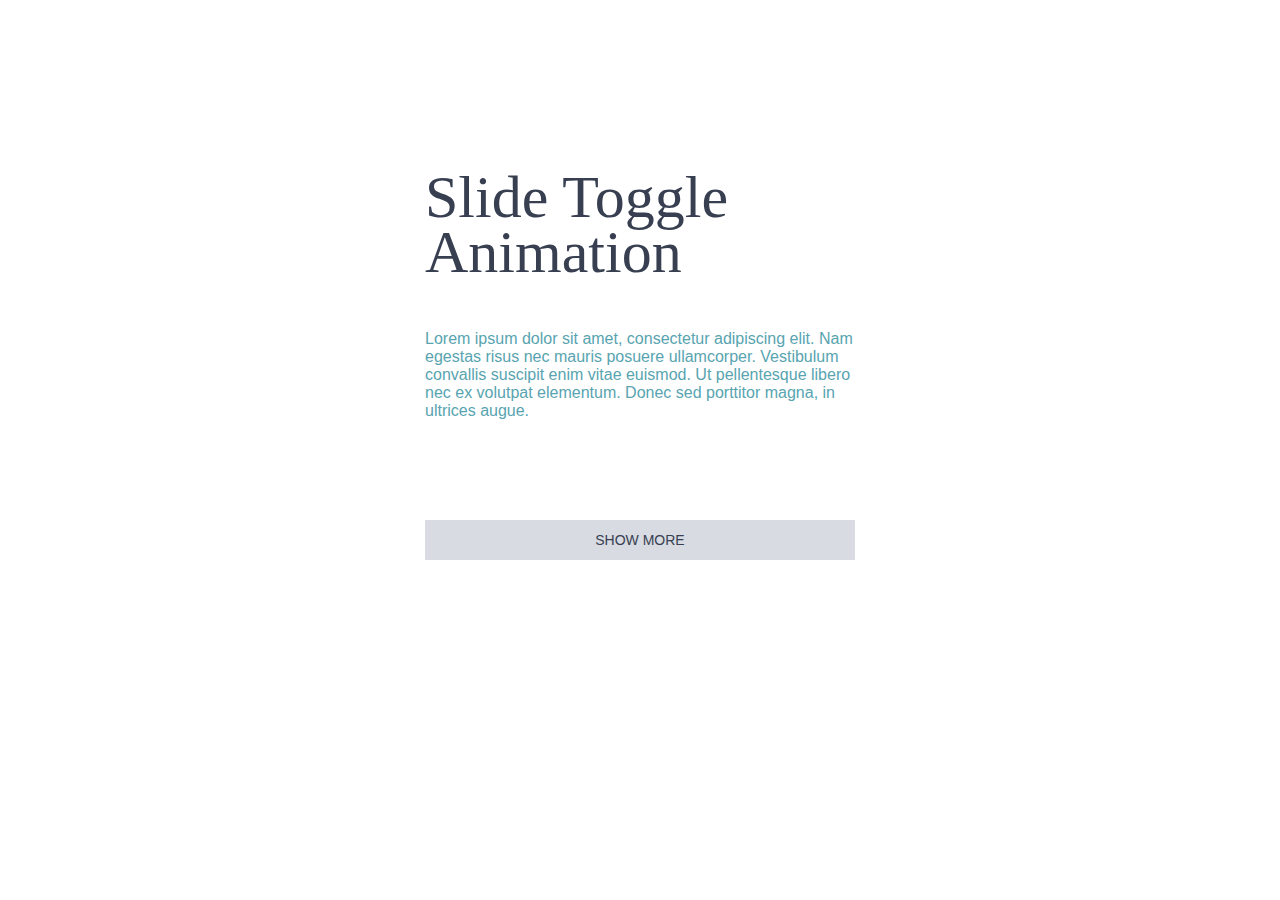
<file: Design/menu-master/Elements/01 Slide Toogle Animation/slideToggle.html>
<!DOCTYPE html>
<html>
    <head>
        <meta charset="utf-8">
        <meta name="viewport" content="width=device-width, initial-scale=1">
        <title>Title</title>
        <style type="text/css">
            
            * {
                margin: 0;
                padding: 0;
            }
            body {
                font-family: Open Sans, Calibri, sans-serif;
                font-weight: 300;
            }
            .container {
                width: 430px;
                margin: 0 auto;
                padding: 170px 0;
            }
            h1 {
                font-family: Cinzel, serif;
                font-weight: 400;
                font-size: 60px;
                line-height: 55px;
                color: #373f51;
                margin-bottom: 50px;
            }
            .container p {
                font-size: 16px;
                color: #58a4b0;
                margin-bottom: 100px;
            }
            .quote-button {
                display: block;
                text-decoration: none;
                padding: 12px 0;
                color: #373f51;
                background-color: #d8dbe2;
                text-transform: uppercase;
                font-size: 14px;
                text-align: center;
            }
            .quote-container blockquote {
                display: none;
                padding: 40px;
                background-color: #58a4b0;
                color: #fff;
                font-size: 24px;
                font-style: italic;
            }
            
        </style>
    </head>
    <body>
        
        
        <div class="container">
            <h1>Slide Toggle Animation</h1>
            <p>Lorem ipsum dolor sit amet, consectetur adipiscing elit. Nam egestas risus nec mauris posuere ullamcorper. Vestibulum convallis suscipit enim vitae euismod. Ut pellentesque libero nec ex volutpat elementum. Donec sed porttitor magna, in ultrices augue.</p>
            
            <div class="quote-container">
                <a href="#" class="quote-button">Show more</a>
                <blockquote>“Lorem ipsum dolor sit amet, consectetur adipiscing elit. Nam egestas risus nec mauris posuere ullamcorper.”</blockquote>
            </div>
        </div>
        
        
        <script src="https://ajax.googleapis.com/ajax/libs/jquery/3.1.0/jquery.min.js"></script>
        <script type="text/javascript">
            
            (function(){
                
                var quoteButton = $('.quote-button'),
                    blockquote = $('blockquote');
                
                quoteButton.on('click', function(e) {
                    e.preventDefault();
                    var quoteButtonText = quoteButton.text();
                    
                    blockquote.slideToggle(200, function(){
                        quoteButtonText == "Show more" ? quoteButton.text("Show less") : quoteButton.text("Show more");
                    });
    
                });
                
            })();
            
        </script>

    </body>
</html>
</file>
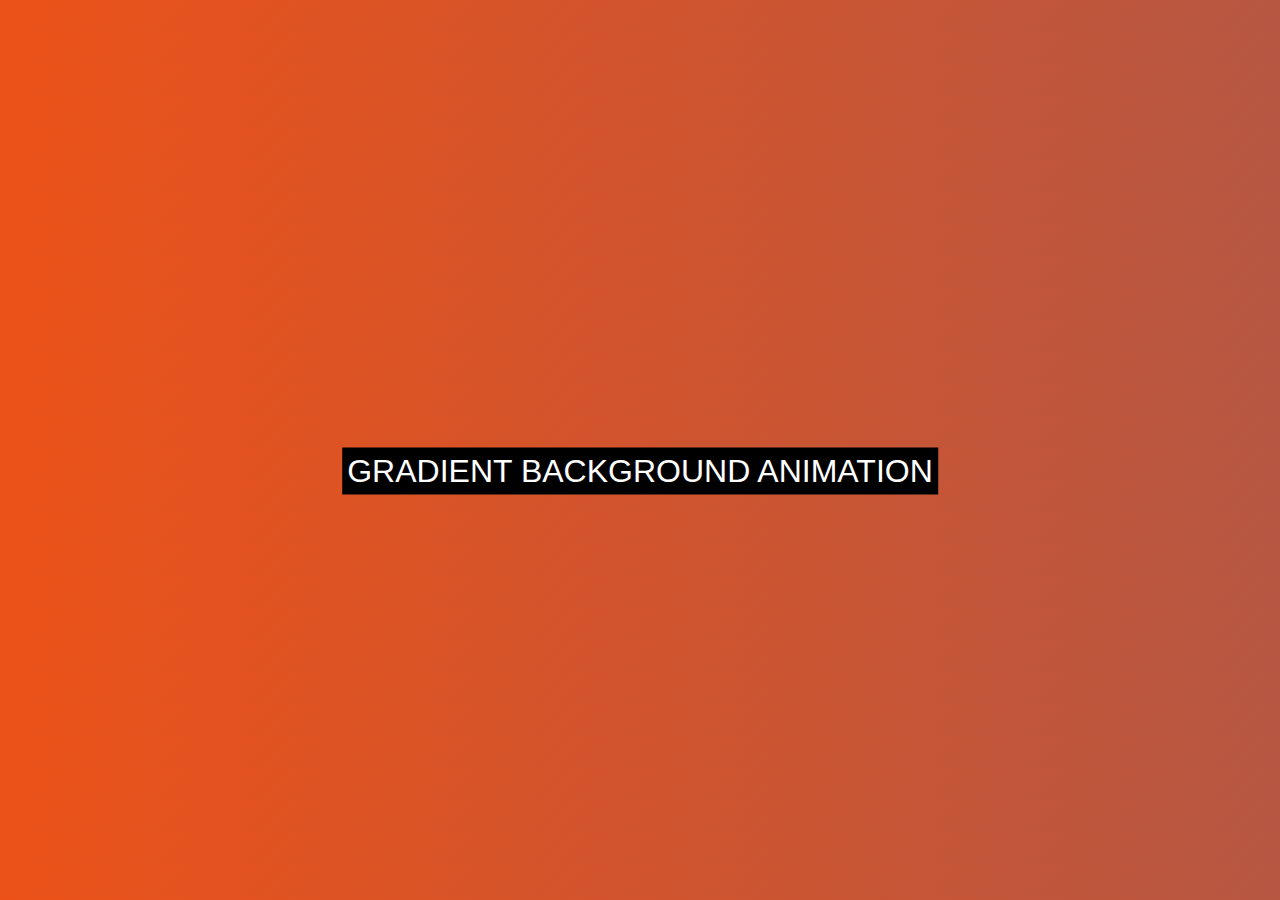
<file: Design/menu-master/Elements/02 Gradient Background Animation/Bg-Gradient.html>
<!DOCTYPE html>
<html>
    <head>
        <meta charset="utf-8">
        <meta name="viewport" content="width=device-width, initial-scale=1">
        <title>Background Gradient</title>
        <style type="text/css">
            
            body {
                background: linear-gradient(132deg, #ec5218, #1665c1);
                background-size: 400% 400%;
                animation: BackgroundGradient 30s ease infinite;
            }
            
            @keyframes BackgroundGradient {
                0% {background-position: 0% 50%;}
                50% {background-position: 100% 50%;}
                100% {background-position: 0% 50%;}
            }
            h1 {
                position: absolute;
                left: 50%;
                top: 50%;
                transform: translateX(-50%) translateY(-50%);
                font-family: Open Sans, sans-serif;
                color: #fff;
                font-weight: 400;
                text-transform: uppercase;
                text-align: center;
                font-size: 2em;
                background-color: #000;
                padding: 5px;
            }
            
            
        </style>
    </head>
    <body>
        
        <h1>Gradient Background Animation</h1>
        
        <script src="https://ajax.googleapis.com/ajax/libs/jquery/3.1.0/jquery.min.js"></script>
        <script type="text/javascript"></script>

    </body>
</html>
</file>
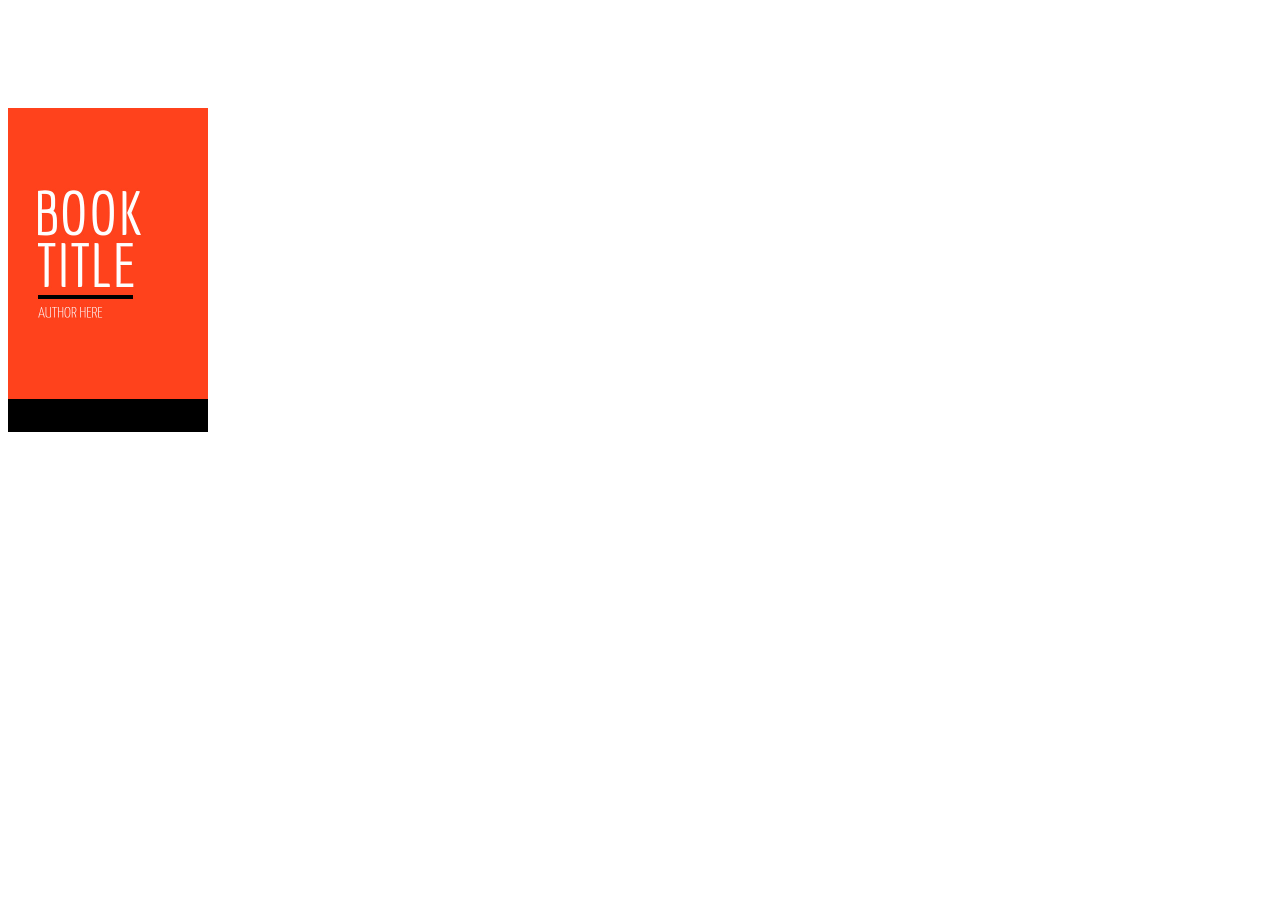
<file: Design/menu-master/Elements/BookCoverAnimation/bookCover.html>
<!DOCTYPE html>
<html>
    <head>
        <meta charset="utf-8">
        <!-- <meta name="viewport" content="width=device-width, initial-scale=1"> -->
        <style type="text/css">
            
           
            .book-bg {
                position: absolute;
                width: 200px;
                height: 324px;
                margin: 100px auto;
                background: url('page.jpg') no-repeat;
                background-size: cover;
                transform-style: preserve-3d;
                perspective: 500px;
            }
            .book-cover {
                position: absolute;
                width: 100%;
                height: 100%;
                background: url('book.jpg') no-repeat;
                background-size: cover;
                transform-origin: 0 50%;
                transition: all 0.3s ease;
            }
            .book-bg:hover .book-cover {
                transform: rotateY(-60deg);
            }
            
        </style>
    </head>
    <body>
        
        <div class="book-bg">
            <div class="book-cover"></div>
        </div>
        
        
        <!-- <script src="https://ajax.googleapis.com/ajax/libs/jquery/2.1.3/jquery.min.js"></script> -->
        <!-- <script type="text/javascript"></script> -->

    </body>
</html>
</file>
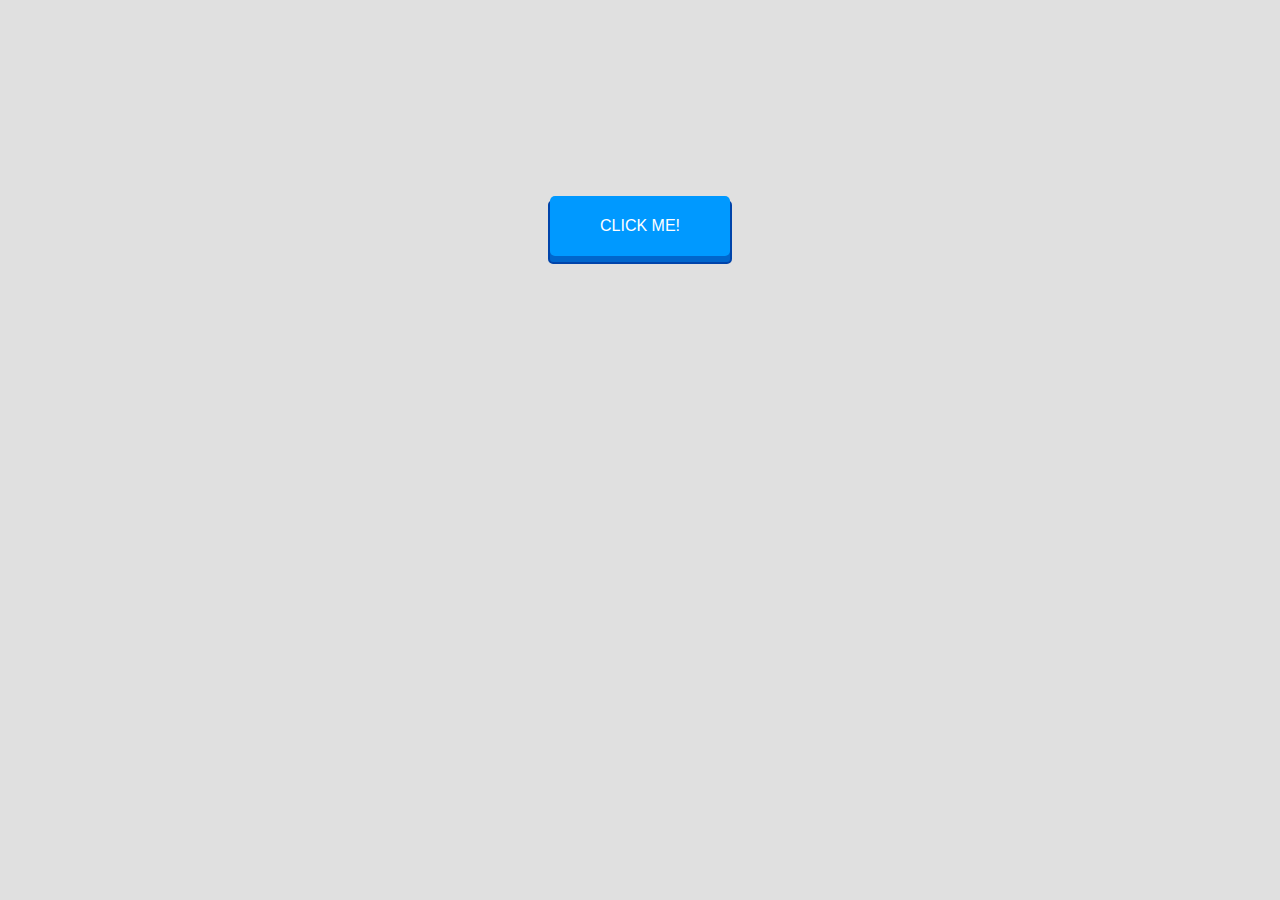
<file: Design/menu-master/Elements/Button3D/btnFinished.html>
<!DOCTYPE html>
<html>
	<head>
		<title>3D Button</title>

        <meta charset="utf-8">
        <meta name="viewport" content="width=device-width, initial-scale=1">
        
        <style type="text/css">
        
            * {
                margin: 0;
                padding: 0;
            }
            body {
                background-color: #e0e0e0;
                font-family: Arial, sans-serif;
            }
            
            .button {
                display: block;
                width: 180px;
                height: 60px;
                position: relative;
                border: 2px solid #04a;
                border-radius: 5px;
                margin: 200px auto;
                background-color: #06c;
            }
            .button .content {
                display: block;
                position: absolute;
                bottom: 6px;
                width: 100%;
                height: 100%;
                line-height: 60px;
                text-align: center;
                background-color: #09f;
                color: #fff;
                text-transform: uppercase;
                box-shadow: 0 6px 0 #06c;
                border-radius: 5px;
                transition: all 0.1s linear;
            }
            
            .button:active .content {
                bottom: 0;
                box-shadow: 0 0 0 #06c;
            }
            
        </style>
        
	</head>
	<body>
        
        <a href="#" class="button">
            <span class="content">Click me!</span>
        </a>
        
        
        
        
        
        
        
	</body>
</html>
</file>
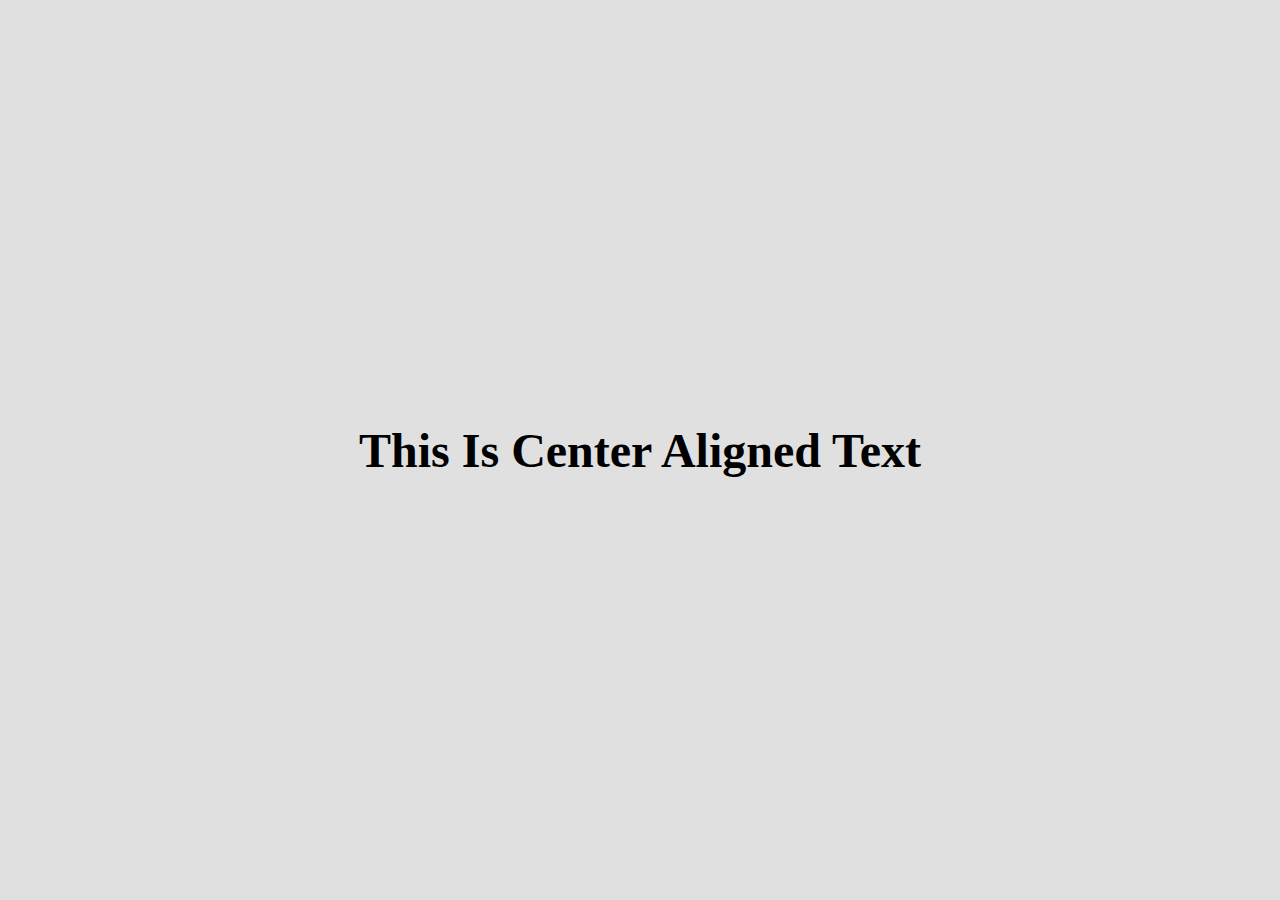
<file: Design/menu-master/Elements/CenterAlignText/centerText.html>
<!DOCTYPE html>
<html>
    <head>
        <meta charset="utf-8">
        <meta name="viewport" content="width=device-width, initial-scale=1">
        <title>Center Text</title>
        <style type="text/css">
            
            * {
                margin: 0;
                padding: 0;
            }
            body {
                background-color: #e0e0e0;
            }
            h1 {
                position: absolute;
                left: 50%;
                top: 50%;
                transform: translateX(-50%) translateY(-50%);
                text-align: center;
                font-family: Pacifico, Calibri;
                font-size: 3em;
            }
            
        </style>
    </head>
    <body>

        <h1>This Is Center Aligned Text</h1>
        
        
        
        <script src="https://ajax.googleapis.com/ajax/libs/jquery/2.1.3/jquery.min.js"></script>
        <script type="text/javascript"></script>

    </body>
</html>
</file>
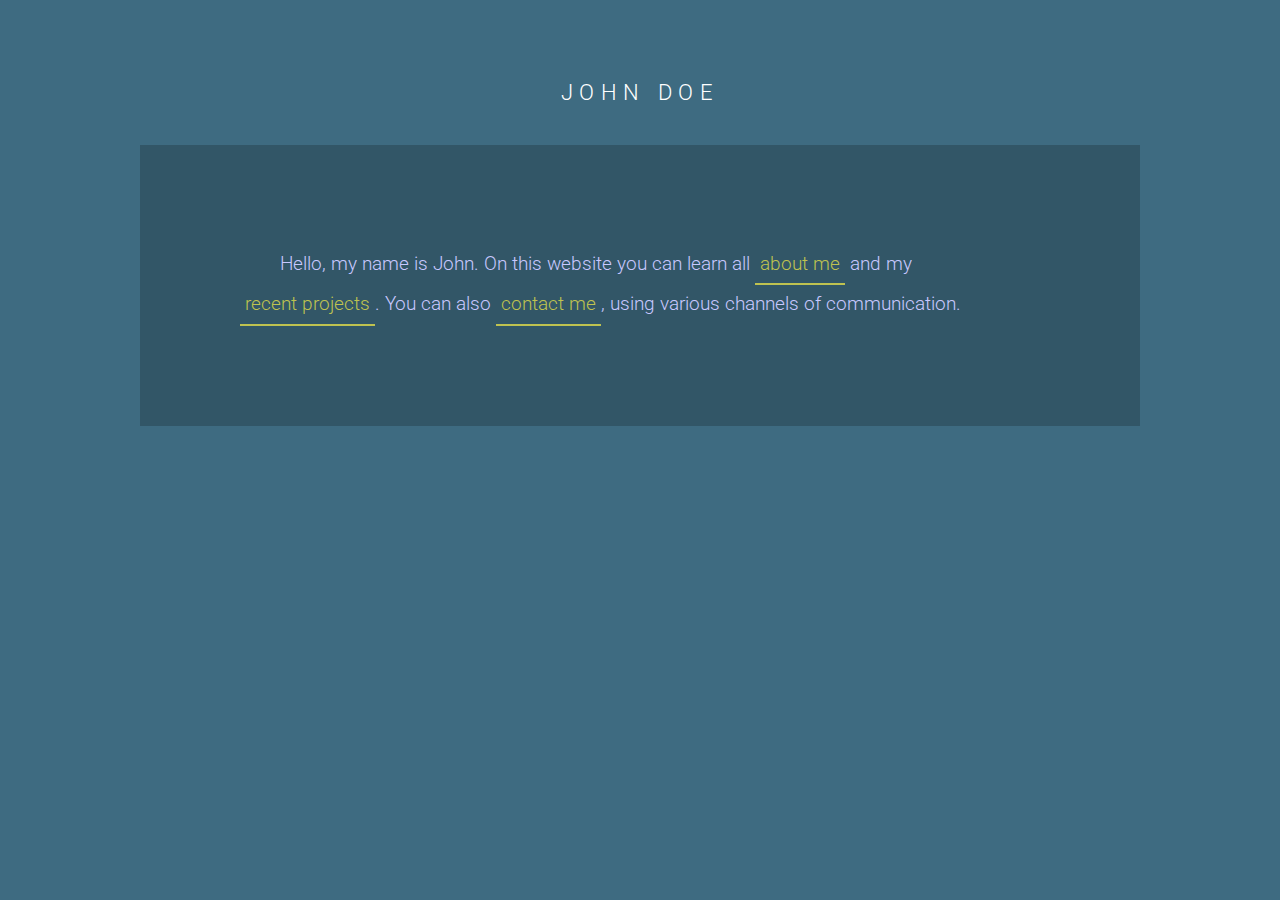
<file: Design/menu-master/Elements/InlineWebsite/inlineWebsite.html>
<!DOCTYPE html>
<html>
    <head>
        <meta charset="utf-8">
        <meta name="viewport" content="width=device-width, initial-scale=1">
        <title>Inline Text Website</title>
        <script src="https://ajax.googleapis.com/ajax/libs/jquery/2.1.3/jquery.min.js"></script>
        <link rel="stylesheet" type="text/css" href="inlineSiteStyle.css">
    </head>
    <body>
        
        <div class="container">
            
            <h1 class="page-heading">John Doe</h1>
            
            <div class="content-box">
                <div class="active-content">
                    <div class="home-page content-wrapper">
                        <p>Hello, my name is John. On this website you can learn all <a href="#" class="btn nav-btn" data-target-class="about-page">about me</a> and my <a href="#" class="btn nav-btn" data-target-class="projects-page">recent projects</a>. You can also <a href="#" class="btn nav-btn" data-target-class="contact-page">contact me</a>, using various channels of communication.</p>
                    </div> <!-- end of home page -->
                </div> <!-- end of active content -->
                
                <div class="page-transition-overlay"></div>
            </div> <!-- end of content box -->
            
        </div> <!-- end of container -->
        
        
        <div class="hidden-content">
            <div class="about-page content-wrapper">
                <p>So my name is John and i am software designer and developer. It has been my passion for almost 10 years now.</p>
                <p>I come from a little city called London, which is in Great Britain. I like to create something beautiful looking, using my imagination. I prefer functionality over estetics, when it comes to software design.</p>
                <p>Other things that i keep close to my heart is cooking, cars and jogging.</p>
                <p>Now that you know something about me, you can view my <a href="#" class="btn nav-btn" data-target-class="projects-page">recent projects</a>, <a href="#" class="btn nav-btn" data-target-class="contact-page">contact me</a> or return to <a href="#" class="btn nav-btn" data-target-class="home-page">home page</a>.</p>
            </div> <!-- end of about page -->
            
            <div class="projects-page content-wrapper">
                <p>Here you will find my most recent projects.</p>
                <p>My last project was <a href="#" class="btn">Sweet Oranges website</a>. I tried to get the main message accross using light background colors and bold font with dark colors.</p>
                <p>The other project i want to tell you about is <a href="#" class="btn">Winterwonder app</a>. This company manufactures and sells hot chocolate drinks, so it is not surprising that the main color is brown. I also used a lot of images in this app, because it keeps the desing balanced.</p>
                <p>And the last project is <a href="#" class="btn">Alpha Company website</a>. Because it is a banking institution, i had to keep the desing professional. I used dark, bold colors and kept saturated colors to minimum in this desing.</p>
                <p>If you like my work and are interested in working with me, why won't you <a href="#" class="btn nav-btn" data-target-class="contact-page">contact me</a>. You can also return to <a href="#" class="btn nav-btn" data-target-class="home-page">home page</a>.</p>
            </div> <!-- end of projects page -->
            
            <div class="contact-page content-wrapper">
                <p>As i said, i am from London, where i have a little office on <a target="_blank" href="https://www.google.com/maps/place/236+Oxford+St,+London+W1D+2LT,+UK/@51.5153975,-0.1413229,17z/data=!3m1!4b1!4m2!3m1!1s0x48761ad556c55073:0x3a5a72d8f000b8f4" class="btn">Oxford street 236</a>.</p>
                <p>If you have any questions, please contact me. I am on basically every social network you can imagine - <a href="#" class="btn facebook">facebook</a>, <a href="#" class="btn twitter">twitter</a>, <a href="#" class="btn instagram">instagram</a>. So contacting me should not be a problem.</p>
                <p>You can also return to <a href="#" class="btn nav-btn" data-target-class="home-page">home page</a>.</p>
            </div> <!-- end of contact page -->
        </div> <!-- end of hidden content -->

        

        
        
        <script type="text/javascript" src="inlineSiteScript.js"></script>
    </body>
</html>
</file>
<file: Design/menu-master/Elements/InlineWebsite/inlineSiteStyle.css>
@import url(http://fonts.googleapis.com/css?family=Roboto:100,300,400);

* {
    margin: 0;
    padding: 0;
}

html {
    font-size: 16px;
}

body {
    font-size: 0.7em;
    font-family: Roboto, Open Sans, Arial, sans-serif;
    background-color: #3e6b81;
}

.container {
    width: 90%;
    max-width: 1000px;
    margin: 0 auto;
}

.page-heading {
    text-align: center;
    text-transform: uppercase;
    font-size: 22px;
    color: #fff;
    font-weight: 300;
    letter-spacing: 0.3em;
    padding: 80px 0 40px 0;
}

.btn {
    display: inline-block;
    text-decoration: none;
    color: #bfc250;
    border-bottom: 2px solid #bfc250;
    font-weight: 300;
    padding: 0 5px;
    text-indent: 0;
    -webkit-transition: background-color 0.4s ease, color 0.4s ease;
    -moz-transition: background-color 0.4s ease, color 0.4s ease;
    transition: background-color 0.4s ease, color 0.4s ease;
}
.btn:hover {
    background-color: #bfc250;
    color: #000;
}

.hidden-content {
    display: none;
    visibility: hidden;
}



/*___ ACTIVE CONTENT ___*/
.content-box {
    position: relative;
    background-color: #325667;
    padding: 10%;
    margin-bottom: 100px;
    -webkit-transition: -webkit-transform 0.3s ease;
    -moz-transition: -moz-transform 0.3s ease;
    transition: transform 0.3s ease;
}
.content-box.transitionEffect {
    -webkit-transform: scale(0.9);
    -moz-transform: scale(0.9);
    transform: scale(0.9);
}

.active-content p {
    text-indent: 40px;
    font-size: 1.2em;
    font-weight: 300;
    color: #c8c8ff;
    line-height: 2em;
}

.page-transition-overlay {
    display: none;
    position: absolute;
    top: 0;
    right: 0;
    bottom: 0;
    left: 0;
    background-color: #325667;
}

.btn.facebook {
    color: #3b5998;
    border-bottom: 2px solid #3b5998;
}
.btn.facebook:hover {
    background-color: #3b5998;
    color: #000;
}
.btn.twitter {
    color: #00aced;
    border-bottom: 2px solid #00aced;
}
.btn.twitter:hover {
    background-color: #00aced;
    color: #000;
}
.btn.instagram {
    color: #517fa4;
    border-bottom: 2px solid #517fa4;
}
.btn.instagram:hover {
    background-color: #517fa4;
    color: #000;
}


/*___ MEDIA QUERIES ___*/
@media only screen and (min-width: 750px) {
    body {
        font-size: 1em;
    }
}
</file>
